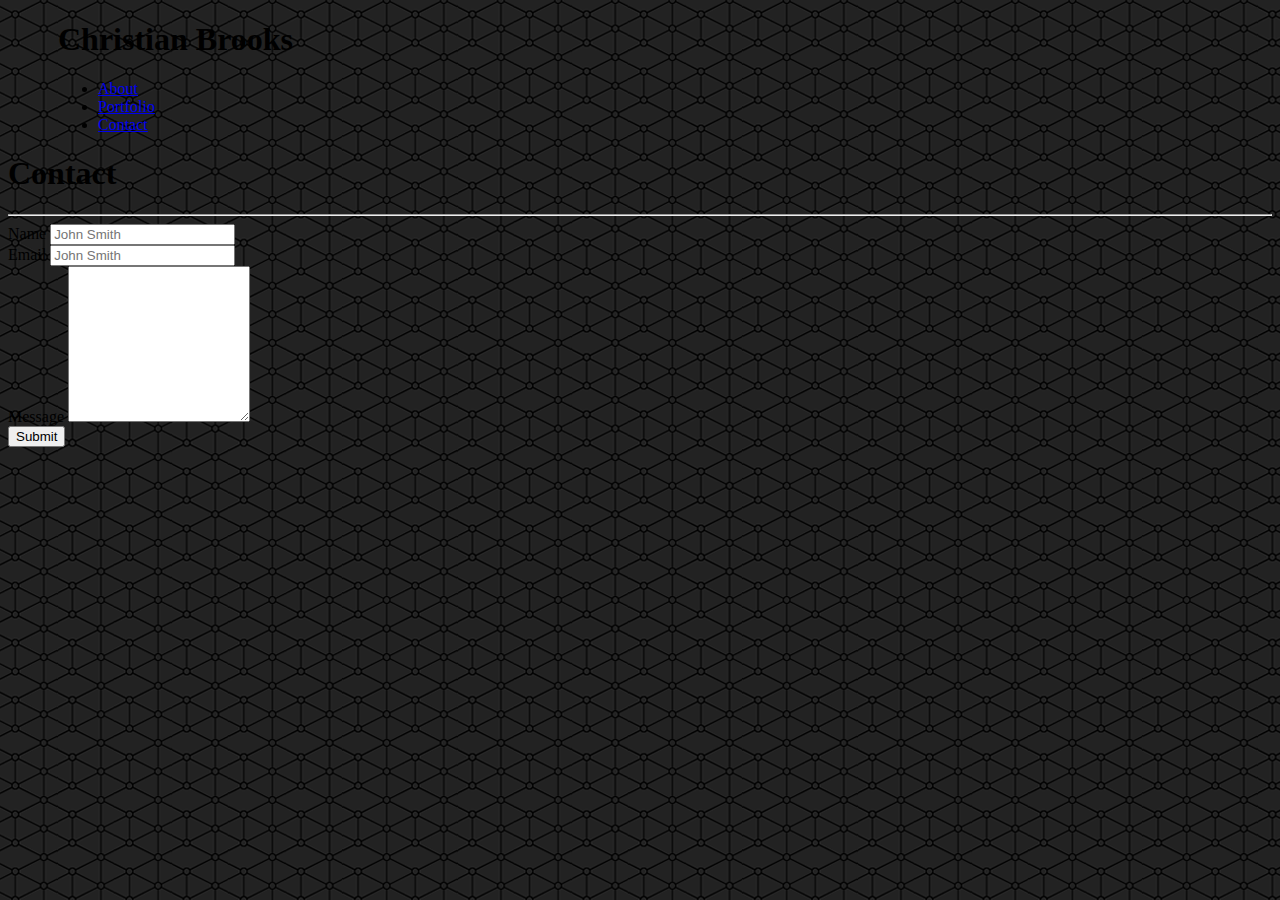
<file: contact.html>
<!DOCTYPE html>
<html lang="en">
<head>
    <meta charset="UTF-8">
    <meta name="viewport" content="width=device-width, initial-scale=1.0">
    <title>Contact Page</title>

    <link rel="stylesheet" href="https://stackpath.bootstrapcdn.com/bootstrap/4.1.3/css/bootstrap.min.css" integrity="sha384-MCw98/SFnGE8fJT3GXwEOngsV7Zt27NXFoaoApmYm81iuXoPkFOJwJ8ERdknLPMO" crossorigin="anonymous"></head>
    <link rel="stylesheet" href="my-style.css">
</head>

<body class="bg-dark">
    <div class="bg-light border-bottom border-success mb-5">
        <nav class="navbar navbar-light bg-light py-0">
            <h1 class="bg-dark text-light py-3" style="height: 100%;">
                Christian Brooks
            </h1>
            <ul class="nav">
                <li class="nav-item border-right border-dark">
                <a class="nav-link text-dark active" href="index.html">About</a>
                </li>
                <li class="nav-item border-right border-dark">
                <a class="nav-link text-dark" href="portfolio.html">Portfolio</a>
                </li>
                <li class="nav-item">
                <a class="nav-link text-dark" href="#">Contact</a>
                </li>
            </ul>
        </nav>
    </div>
    <div class="container bg-light px-5">
        <div class="row">
            <div class="col-12">
                <h1 class="text-dark mt-3 mb-0" id="aboutMe">Contact</h1>
            </div>
        </div>
        <div class="row">
            <div class="col-12">
                <hr class="mb-4">
            </div>
        </div>
        <form action="" class="">
            <div class="form-group">
                <label for="name">Name</label>
                <input type="text" placeholder="John Smith" id="name" class="form-control">
            </div>
            <div class="form-group">
                <label for="email">Email</label>
                <input type="email" placeholder="John Smith" id="email" class="form-control">
            </div>
            <div class="form-group">
                <label for="tarea">Message</label>
                <textarea name="" id="tarea" rows="10" class="form-control"></textarea>
            </div>
            <button type="submit" class="btn btn-dark mb-4">Submit</button>
        </form>
    </div>
</body>
</html>
</file>
<file: my-style.css>
body {
    background-image: url(connectwork/connectwork.png);
}

@media (min-width: 576px) {
    .navbar {
        padding-left: 50px;
        padding-right: 50px;
    }
}

@media (max-width: 645px) {
    .navbar {
        padding-left: 0;
        padding-right: 0;
    }

    nav h1 {
        width: 100%;
        margin: auto;
        text-align: center;
    }

    nav ul {
        margin: auto;
        padding-top: 10px;
        padding-bottom: 10px;
    }
}
</file>
